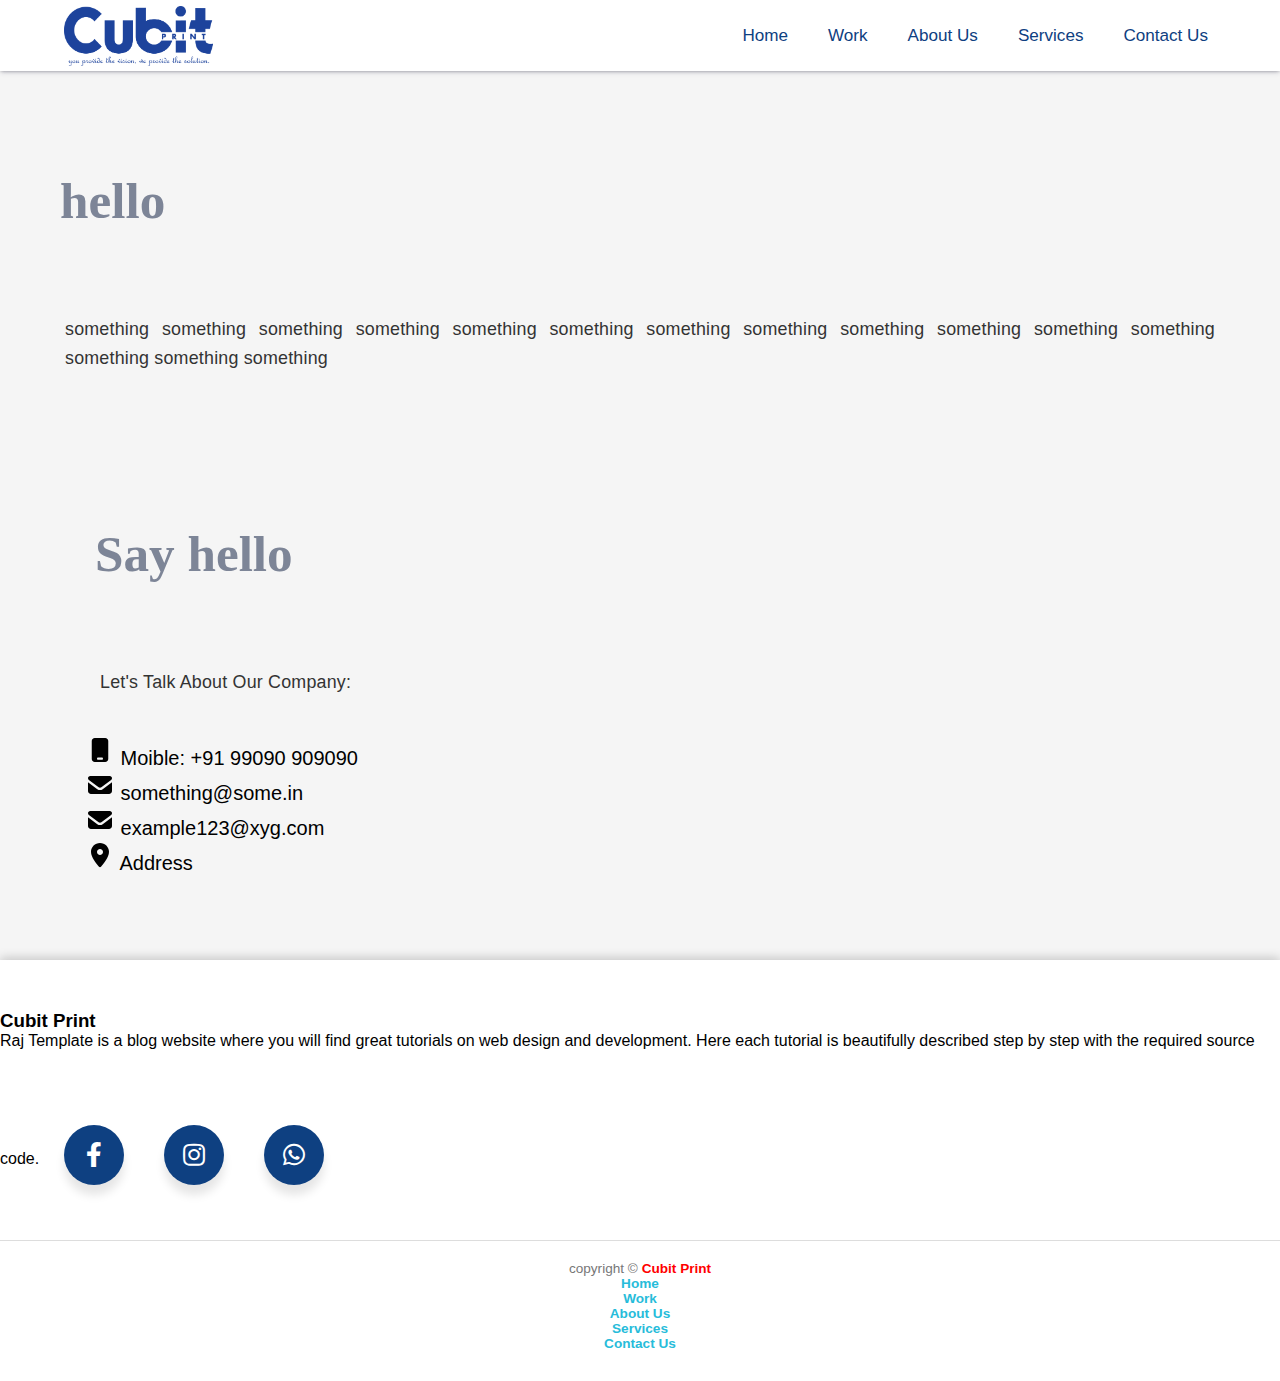
<file: templates/contact-us.html>
<!DOCTYPE html>
<html lang="en">

<head>
  <meta charset="UTF-8">
  <meta name="viewport" content="width=device-width, initial-scale=1.0">
  <link rel="stylesheet" href="../css/design.css">
  <title>Document</title>
</head>
<link rel="stylesheet" href="https://cdnjs.cloudflare.com/ajax/libs/font-awesome/5.15.3/css/all.min.css" />

<body>
  <nav>
    <div class="logo">
      <img src="../images/Cubit_Print-logo.png" alt="logo" />
    </div>
    <ul style="align-items: c">
      <li>
        <a href="../">Home</a>
      </li>
      <li>
        <a href="../templates/work-show.html">Work</a>
      </li>
      <li>
        <a href="../templates/about-us.html">About Us</a>
      </li>
      <li>
        <a href="#">Services</a>
      </li>
      <li>
        <a href="#">Contact Us</a>
      </li>
    </ul>
    <div class="hamburger">
      <span class="line"></span>
      <span class="line"></span>
      <span class="line"></span>
    </div>
  </nav>
  <div class="menubar">
    <ul>
      <li>
        <a href="../">Home</a>
      </li>
      <li>
        <a href="../templates/work-show.html">Work</a>
      </li>
      <li>
        <a href="../templates/about-us.html">About Us</a>
      </li>
      <li>
        <a href="#">Services</a>
      </li>
      <li>
        <a href="#">Contact Us</a>
      </li>
    </ul>
  </div>

  <script src="../javascript/script.js"></script>
  <div class="main">
  <div class="animate-on-scroll">
  <div class="content">
    <div class="title">
      hello
    </div>
    <div class="summary">
      something something something

      something something something
      
      something something something
      
      something something something
      
      something something something
      
    </div>
    <div class="content-2" style="display: flex; justify-content: space-between; margin-bottom: 50px;">
      <div class="form-detail" style="text-align: start; margin: 35px;">
        <div class="title">Say hello</div>
        <div class="summary">Let's Talk About Our Company:</div>
        <div class="details" style="font-size: 20px; text-align: start; word-spacing: 100%;"><br>

          <svg xmlns="http://www.w3.org/2000/svg" height="30" width="30" viewBox="0 0 640 640">
            <path
              d="M208 64C172.7 64 144 92.7 144 128L144 512C144 547.3 172.7 576 208 576L432 576C467.3 576 496 547.3 496 512L496 128C496 92.7 467.3 64 432 64L208 64zM280 480L360 480C373.3 480 384 490.7 384 504C384 517.3 373.3 528 360 528L280 528C266.7 528 256 517.3 256 504C256 490.7 266.7 480 280 480z" />
          </svg> Moible: +91 99090 909090<br>
          <svg xmlns="http://www.w3.org/2000/svg" height="30" width="30" viewBox="0 0 640 640">
            <path
              d="M112 128C85.5 128 64 149.5 64 176C64 191.1 71.1 205.3 83.2 214.4L291.2 370.4C308.3 383.2 331.7 383.2 348.8 370.4L556.8 214.4C568.9 205.3 576 191.1 576 176C576 149.5 554.5 128 528 128L112 128zM64 260L64 448C64 483.3 92.7 512 128 512L512 512C547.3 512 576 483.3 576 448L576 260L377.6 408.8C343.5 434.4 296.5 434.4 262.4 408.8L64 260z" />
          </svg> something@some.in <br>
          <svg xmlns="http://www.w3.org/2000/svg" height="30" width="30" viewBox="0 0 640 640">
            <path
              d="M112 128C85.5 128 64 149.5 64 176C64 191.1 71.1 205.3 83.2 214.4L291.2 370.4C308.3 383.2 331.7 383.2 348.8 370.4L556.8 214.4C568.9 205.3 576 191.1 576 176C576 149.5 554.5 128 528 128L112 128zM64 260L64 448C64 483.3 92.7 512 128 512L512 512C547.3 512 576 483.3 576 448L576 260L377.6 408.8C343.5 434.4 296.5 434.4 262.4 408.8L64 260z" />
          </svg> example123@xyg.com <br>
          <svg xmlns="http://www.w3.org/2000/svg" height="30" width="30" viewBox="0 0 640 640">
            <path
              d="M128 252.6C128 148.4 214 64 320 64C426 64 512 148.4 512 252.6C512 371.9 391.8 514.9 341.6 569.4C329.8 582.2 310.1 582.2 298.3 569.4C248.1 514.9 127.9 371.9 127.9 252.6zM320 320C355.3 320 384 291.3 384 256C384 220.7 355.3 192 320 192C284.7 192 256 220.7 256 256C256 291.3 284.7 320 320 320z" />
          </svg> Address <br>
        </div>

      </div>
      <div class="map" style="margin: 15px;"><iframe src="https://www.google.com/maps/embed?pb=!1m18!1m12!1m3!1d30765493.77262258!2d61.021017541000894!3d19.73162747078802!2m3!1f0!2f0!3f0!3m2!1i1024!2i768!4f13.1!3m3!1m2!1s0x30635ff06b92b791%3A0xd78c4fa1854213a6!2sIndia!5e0!3m2!1sen!2sin!4v1758718142406!5m2!1sen!2sin" width="600" height="450" style="border:0;" allowfullscreen="" loading="lazy" referrerpolicy="no-referrer-when-downgrade"></iframe></div>
    </div>
  </div>
  </div>
  </div>
  <div class="footer">
    <footer>
      <div class="footer-content">
        <h3>Cubit Print</h3>
        Raj Template is a blog website where you will find great tutorials on web design and development. Here each
        tutorial is beautifully described step by step with the required source code.
        <div class="wrapper">
          <a href="#" class="icon facebook">
            <div class="tooltip">
              Facebook
            </div>
            <span><i class="fab fa-facebook-f"></i></span>
          </a>
          <a href="#" class="icon instagram">
            <div class="tooltip">
              Instagram
            </div>
            <span><i class="fab fa-instagram"></i></span>
          </a>
          <a href="#" class="icon whatsapp">
            <div class="tooltip">
              WhatsApp
            </div>
            <span><i class="fab fa-whatsapp"></i></span>
          </a>
        </div>
        <div class="footer-bottom">
          copyright &copy; <a href="/index.html" style="color: red;">Cubit Print</a>
          <div class="footer-menu">
            <ul class="f-menu">
              <li><a href="../">Home</a></li>
              <li><a href="../templates/work-show.html">Work</a></li>
              <li><a href="../templates/about-us.html">About Us</a></li>
              <li><a href="#">Services</a></li>
              <li><a href="#">Contact Us</a></li>
            </ul>
          </div>
        </div>

    </footer>
</body>


</html>
</file>
<file: css/design.css>
* {

  margin: 0px;
  padding: 0px;
  max-width: 100%;
}

@media(max-width:528px) {

  .main,
  .grid-container,
  .footer,
  .wrapper {
    overflow-x: hidden;
  }
}

body {
  font-family: Helvetica;

}

.title {
  font-family: 'Pacifico', cursive;
  font-weight: 700;
  font-size: 3.2rem;
  margin-top: 100px;
  margin-left: 10px;
  margin-bottom: 80px;
  /* margin-bottom: 0.4em; */
  display: inline-block;
  cursor: default;
  color: #7d8597;
}

.title-2{
  
  font-family: Cambria, Georgia, serif;
  font-weight: 700;
  font-size: 2.2rem;
  /* margin-top: 100px; */
  margin-left: 10px;
  margin-bottom: 20px;
  /* margin-bottom: 0.4em; */
  display: inline-block;
  cursor: default;
  color: #7d8597;
}
.title-d{
    font-family: Cambria, Georgia, serif;
  font-weight: 700;
  font-size: 2.2rem;
  margin-top: 90px;
  margin-left: 10px;
  margin-bottom: 20px;
  /* margin-bottom: 0.4em; */
  display: inline-block;
  cursor: default;
  color: #7d8597;
}
.title-s{
   font-family: 'Pacifico', cursive;
  font-weight: 700;
  font-size: 3.2rem;
  margin-top: 100px;
  margin-left: 10px;
  margin-bottom: 30px;
  /* margin-bottom: 0.4em; */
  display: inline-block;
  cursor: default;
  color: #7d8597;
}

#typing {
  font-weight: 700;
  font-family: Cambria, Georgia, serif;
  font-size: 3.2rem;
  color: #7d8597;

  /* prevent height shift */
  height: 120px; /* set to the max needed height */
  overflow: hidden;
  position: relative;
}
.rotating-text-wrapper {
  height: 60px; /* Set based on your font-size */
  overflow: hidden;
  display: flex;
  align-items: center; /* Vertically center the text */
}

/* Your animated text */
.rotating-text {
  display: inline-block;
  font-family: 'Courier New', Courier, monospace;
  font-size: 2rem;
  font-weight: 600;
  color: #696969;

  white-space: nowrap;
  overflow: hidden;
  user-select: none;
  min-width: 260px; /* Prevent horizontal flicker */
  animation: fadeIn 0.7s forwards ease;
}

/* Optional fade-in animation */
@keyframes fadeIn {
  from {
    opacity: 0;
  }
  to {
    opacity: 1;
  }
}

/* banner  */

.page-title-banner {
  width: 100%;
  height: 340px;
  background: url('../images/Untitled-2-04.jpg') center/cover no-repeat;
  box-shadow: 0 4px 15px rgba(0, 0, 0, 0.4);
  color: white;
  display: flex;
  justify-content: center;
  align-items: center;
  position: relative;
  overflow: hidden;
  margin-bottom: 40px;
}

/* overlay for better text contrast */
.page-title-banner::before {
  content: '';
  position: absolute;
  inset: 0;
  background: rgba(0, 0, 0, 0.4);
  z-index: 0;
}

.page-title-banner h1 {
  position: relative;
  font-size: 3rem;
  font-weight: 700;
  letter-spacing: 3px;
  text-transform: uppercase;
  opacity: 0;
  animation: fadeInText 2s ease forwards;
  z-index: 1;
}

@keyframes fadeInText {
  to {
    opacity: 1;
  }
}

@media (max-width: 768px) {
  .page-title-banner {
    height: 100px;
  }

  .page-title-banner h1 {
    font-size: 1.8rem;
    letter-spacing: 1.5px;
  }
}





/* summary  */
.summary {
  font-family: 'Lato', sans-serif;
  text-align: justify;
  font-size: 17.88px;
  font-weight: 400;
  color: #333;
  line-height: 1.65;
  letter-spacing: 0.2px;
  margin: 15px;
  margin-top: 5px;
  user-select: text;
}

.summary#con {
  margin: 10px;
  margin-top: -2px;
}
.summary#ser{
  margin-bottom: 40px;
}

.summary-2 {
  display: grid;
  grid-template-columns: repeat(2, 1fr);
  gap: 40px 30px;
  text-align: justify;
  max-width: 1200px;
  margin: 0 auto;
  padding: 0 15px;
}

/* Zig-zag forcing columns (desktop only) */
@media (min-width: 769px) {
  .summary-2 > .contain:nth-child(4n + 1) {
    grid-column: 1;
  }

  .summary-2 > .contain:nth-child(4n + 2) {
    grid-column: 2;
    margin-top: 30px;
  }

  .summary-2 > .contain:nth-child(4n + 3) {
    grid-column: 1;
    margin-top: 30px;
  }

  .summary-2 > .contain:nth-child(4n + 4) {
    grid-column: 2;
  }
}

.contain img {
  width: 100%;
  max-width: 250px;
  height: auto;
  margin-left: 150px;
  border-radius: 10px;
  display: block;
}

/* ✅ MOBILE FIXES */
@media (max-width: 768px) {
  .summary-2 {
    grid-template-columns: 1fr;
    gap: 30px;
    max-width: 100%;
    padding: 0 15px;
  }

  .summary-2 > .contain {
    width: 100%;
    max-width: 100%;
  }

  .contain img {
    max-width: 100%;
    margin-left: 0%;
    height: auto;
  }

  .title-2 {
    font-size: 1.2rem;
    margin-bottom: 8px;
  }

  .summary {
    font-size: 1rem;
  }
}

a {
  text-decoration: none;
  color: #000;
}

@media (min-width: 1920px) {
  .main {
    margin: 0 auto;
  }
}

.main {
  padding-left: 50px;
  padding-right: 50px;
  max-width: 1920px;
}


nav {
  padding: 5px 5%;
  display: flex;
  justify-content: space-between;
  align-items: center;
  box-shadow: rgba(50, 50, 93, 0.25) 0px 2px 5px -1px,
    rgba(0, 0, 0, 0.3) 0px 1px 3px -1px;
  z-index: 1;
  font-size: 18px;
  font-weight: bold;
  background-color: white;
}

nav .logo {
  display: flex;
  align-items: center;
}

nav .logo img {
  height: 60px;
  width: auto;
  margin-right: 10px;
}

nav .logo h1 {
  font-size: 1.1rem;
  background: linear-gradient(to right, #b927fc 0%, #2c64fc 100%);
  -webkit-background-clip: text;
  background-clip: text;
  -webkit-text-fill-color: transparent;
}

nav ul {
  list-style: none;
  display: flex;
  padding-top: 20px;
  padding-bottom: 20px;
}

nav ul li {
  margin-left: 1.5rem;
}

nav ul li a {
  text-decoration: none;
  color: #0E4081;
  font-size: 95%;
  font-weight: 400;
  padding: 4px 8px;
  border-radius: 5px;
}

nav ul li a:hover {
  font-weight: bold;
  color: #BBC9D8;
}

.hamburger {
  display: none;
  cursor: pointer;
}

.hamburger .line {
  width: 25px;
  height: 1px;
  background-color: black;
  display: block;
  margin: 7px auto;
  transition: all 0.3s ease-in-out;
}

.hamburger-active {
  transition: all 0.3s ease-in-out;
  transition-delay: 0.6s;
  transform: rotate(45deg);
}

.hamburger-active .line:nth-child(2) {
  width: 0px;
}

.hamburger-active .line:nth-child(1),
.hamburger-active .line:nth-child(3) {
  transition-delay: 0.3s;
}

.hamburger-active .line:nth-child(1) {
  transform: translateY(12px);
}

.hamburger-active .line:nth-child(3) {
  transform: translateY(-5px) rotate(90deg);
}

.menubar {
  position: absolute;
  top: 0;
  left: -60%;
  display: flex;
  justify-content: center;
  align-items: flex-start;
  width: 60%;
  height: 100vh;
  padding: 20% 0;
  background: rgba(255, 255, 255);
  transition: all 0.5s ease-in;
  z-index: 2;
}

@media(min-width:800px) {
  .menubar {
    display: none;
  }
}
.active {
  left: 0;
}
.menubar ul {
  padding: 0;
  list-style: none;
}

.menubar ul li {
  margin-bottom: 32px;
}

.menubar ul li a {
  text-decoration: none;
  color: #000;
  font-size: 95%;
  font-weight: 400;
  padding: 5px 10px;
  border-radius: 5px;
}

.menubar ul li a:hover {
  background-color: #f5f5f5;
}

@media screen and (max-width: 790px) {
  .hamburger {
    display: block;
  }

  nav ul {
    display: none;
  }
}



/*    grid      */



.popup-gallery {
  display: flex;
  gap: 10px;
  /* Remove scrolling */
  overflow-x: visible; /* or just remove any overflow rule */
  flex-wrap: wrap;     /* allow images to wrap to next line if needed */
  justify-content: flex-start;
}

/* Grid container */
.grid-container {
  display: grid;
  grid-template-columns: repeat(3, 1fr);
  gap: 15px;
  padding: 15px;
  max-width: 1200px;
  margin: 0 auto 50px auto;
}

/* Card styles */
.card {
  position: relative;
  border-radius: 10px;
  overflow: hidden;
  cursor: pointer;
  text-align: center;
  transition: transform 0.3s ease;
  background: #000;
  color: white;
}

.card:hover {
  transform: scale(1.03);
}

.card img {
  width: 100%;
  height: auto;
  display: block;
}

.card_overlay {
  position: absolute;
  top: 0;
  left: 0;
  right: 0;
  bottom: 0;
  background-color: rgba(0,0,0,0.6);
  color: white;
  opacity: 0;
  transition: opacity 0.3s ease;
  display: flex;
  flex-direction: column;
  justify-content: center;
  align-items: center;
  padding: 15px;
}

.card:hover .card_overlay {
  opacity: 1;
}

.card_title {
  font-size: 1.5em;
  font-weight: bold;
}

.card_text {
  margin-top: 0.3em;
  font-size: 1em;
}

/* Popup CSS */
.popup-overlay {
  position: fixed;
  inset: 0;
  background: rgba(255 255 255 / 0.7);
  backdrop-filter: blur(6px);
  display: none;
  justify-content: center;
  align-items: center;
  z-index: 10000;
  padding: 20px;
}

.popup-overlay.active {
  display: flex;
}

.popup {
  background: white;
  border-radius: 12px;
  max-width: 900px;
  width: 100%;
  max-height: 90vh;
  display: flex;
  flex-direction: row;
  padding: 20px;
  box-sizing: border-box;
  position: relative;
  color: #222;
  opacity: 0;
  transform: scale(0.95);
  animation: popupFadeScaleIn 0.3s forwards;
  overflow: hidden;
  box-shadow: 0 10px 40px rgba(0, 0, 0, 0.12);
}

@keyframes popupFadeScaleIn {
  to {
    opacity: 1;
    transform: scale(1);
  }
}

.popup-main-image {
  flex-shrink: 0;
  width: 50%;
  max-height: 90vh;
  object-fit: contain;
  border-radius: 10px;
  margin-right: 20px;
  user-select: none;
}

.popup-content {
  flex-grow: 1;
  display: flex;
  flex-direction: column;
  justify-content: flex-start;
  overflow: hidden;
}

.popup-details {
  font-size: 1.1em;
  line-height: 1.4;
  color: #333;
  margin-bottom: 15px;
  white-space: normal;
}

.popup-details h2 {
  margin: 0 0 10px 0;
  font-weight: 700;
  font-size: 2em;
  color: #111;
}

.popup-gallery {
  display: flex;
  gap: 10px;
  overflow-x: auto;
  padding-bottom: 5px;
}

.popup-gallery img {
  width: 70px;
  height: 70px;
  object-fit: cover;
  border-radius: 6px;
  border: 2px solid transparent;
  cursor: pointer;
  flex-shrink: 0;
  transition: border-color 0.3s, transform 0.3s;
  user-select: none;
}

.popup-gallery img.selected,
.popup-gallery img:hover {
  border-color: #3498db;
  transform: scale(1.05);
}

/* Responsive popup */
@media (max-width: 768px) {
  .popup {
    flex-direction: column;
    max-height: 80vh;
  }

  .popup-main-image {
    width: 100%;
    max-height: 50vh;
    margin-right: 0;
    margin-bottom: 15px;
  }

  .popup-gallery {
    justify-content: center;
    padding-bottom: 10px;
  }
}

/* Responsive grid */
@media (max-width: 900px) {
  .grid-container {
    grid-template-columns: repeat(2, 1fr);
    gap: 12px;
    padding: 12px;
  }
}

@media (max-width: 600px) {
  .grid-container {
    grid-template-columns: 1fr;
    padding: 10px;
    gap: 10px;
  }
}

/* ======= Popup CSS with fixes and animations ======= */
.popup-overlay {
  position: fixed;
  top: 0;
  left: 0;
  right: 0;
  bottom: 0;
  background: rgba(255 255 255 / 0.7);
  backdrop-filter: blur(6px);
  display: none;
  justify-content: center;
  align-items: center;
  z-index: 10000;
  padding: 20px;
}

.popup-overlay.active {
  display: flex;
}

.popup {
  background: white;
  border-radius: 12px;
  max-width: 900px;
  width: 100%;
  max-height: 90vh;
  display: flex;
  flex-direction: row;
  padding: 20px;
  box-sizing: border-box;
  position: relative;
  color: #222;
  opacity: 0;
  transform: scale(0.95);
  will-change: transform, opacity;
  animation: popupFadeScaleIn 0.3s forwards;
  overflow: hidden;
  box-shadow: 0 10px 40px rgba(0, 0, 0, 0.12);
}

@keyframes popupFadeScaleIn {
  to {
    opacity: 1;
    transform: scale(1);
  }
}

.popup-main-image {
  flex-shrink: 0;
  width: 50%;
  max-height: 90vh;
  object-fit: contain;
  border-radius: 10px;
  margin-right: 20px;
  user-select: none;
}

.popup-content {
  flex-grow: 1;
  display: flex;
  flex-direction: column;
  justify-content: flex-start;
  overflow: hidden;
}

.popup-details {
  font-size: 1.1em;
  line-height: 1.4;
  color: #333;
  margin-bottom: 15px;
  white-space: normal;
}

.popup-details h2 {
  margin: 0 0 10px 0;
  font-weight: 700;
  font-size: 2em;
  color: #111;
}

.popup-gallery {
  display: flex;
  gap: 10px;
  overflow-x: auto;
  padding-bottom: 5px;
}

.popup-gallery img {
  width: 70px;
  height: 70px;
  object-fit: cover;
  border-radius: 6px;
  border: 2px solid transparent;
  cursor: pointer;
  flex-shrink: 0;
  transition: border-color 0.3s, transform 0.3s;
  user-select: none;
}

.popup-gallery img.selected,
.popup-gallery img:hover {
  border-color: #3498db;
  transform: scale(1.05);
}

/* Responsive popup for small screens */
@media (max-width: 768px) {
  .popup {
    flex-direction: column;
    max-height: 80vh;
  }

  .popup-main-image {
    width: 100%;
    max-height: 50vh;
    margin-right: 0;
    margin-bottom: 15px;
  }

  .popup-gallery {
    justify-content: center;
    padding-bottom: 10px;
  }
}

/* content us work  */


@media (max-width: 768px) {
  .content-2 {
    display: block !important;
    /* Switch from flex to block so divs stack vertically */
    margin-bottom: 30px !important;
  }

  .form-detail,
  .map {
    margin: 20px auto !important;
    /* Center with vertical spacing */
    width: 90% !important;
    /* Take almost full width on small screens */
    text-align: center !important;
    /* Center text for better mobile look */
  }

  .map iframe {
    width: 100% !important;
    /* Responsive iframe width */
    height: 300px !important;
    /* Adjust height for mobile */
  }
}

/* footer */


body {
  margin: 0;
  font-family: 'Segoe UI', Tahoma, Geneva, Verdana, sans-serif;
  background: #f5f5f5;
}

/* Make footer background & shadow full width */
footer {
  width: 100vw;
  /* full viewport width */
  background: #ffffff;
  box-shadow: rgba(0, 0, 0, 0.2) 0px -2px 10px;
  padding: 50px 0 30px;
  /* vertical padding only */
  box-sizing: border-box;
  position: relative;
  left: 0;
  right: 0;
  overflow-x: hidden;
}

/* Center content and limit max width */
.footer-container {
  max-width: 1200px;
  margin: auto;
  /* center horizontally */
  padding: 0 20px;
  /* side padding for smaller screens */
  display: flex;
  flex-wrap: wrap;
  justify-content: space-between;
  gap: 40px;
  box-sizing: border-box;
}

/* Same styles for sections */
.footer-section {
  flex: 1 1 250px;
  min-width: 100px;
}

.footer-section h3 {
  font-size: 1.3rem;
  margin-bottom: 15px;
  color: #0E4081;
  font-weight: 600;
  text-transform: capitalize;
}

.footer-section p,
.footer-section a,
.footer-section li {
  font-size: 0.95rem;
  line-height: 1.7;
  color: #555;
  text-decoration: none;
  user-select: none;
}

.footer-section ul {
  list-style: none;
  padding: 0;
  margin: 0;
}

.footer-section ul li {
  margin-bottom: 8px;
}

.footer-section ul li a:hover {
  color: #27bcda;
}

.social-icons {
  display: flex;
  gap: 15px;
  margin-top: 15px;
}

.social-icons a {
  background: #0E4081;
  color: #fff;
  width: 36px;
  height: 36px;
  display: flex;
  align-items: center;
  justify-content: center;
  border-radius: 50%;
  transition: background-color 0.3s ease, box-shadow 0.3s ease;
  box-shadow: 0 2px 6px rgba(14, 64, 129, 0.3);
}

.social-icons a:hover {
  background: #27bcda;
  box-shadow: 0 4px 12px rgba(39, 188, 218, 0.6);
}

.footer-bottom {
  border-top: 1px solid #ddd;
  margin-top: 40px;
  padding-top: 20px;
  text-align: center;
  font-size: 0.85rem;
  color: #777;
  user-select: none;
}

.footer-bottom a {
  color: #27bcda;
  text-decoration: none;
  font-weight: 600;
  transition: color 0.3s ease;
}

.footer-bottom a:hover {
  color: #0E4081;
  text-decoration: underline;
}

/* Responsive */
@media (max-width: 768px) {
  .footer-container {
    flex-direction: column;
    align-items: center;
    text-align: center;
  }

  .social-icons {
    justify-content: center;
  }
}

.wrapper {
  display: inline-flex;
  height: 50px;
  padding-top: 80px;
  padding-bottom: 20px;
}

.wrapper .icon {
  margin: 0 20px;
  text-align: center;
  cursor: pointer;
  display: flex;
  align-items: center;
  justify-content: center;
  flex-direction: column;
  position: relative;
  z-index: 2;
  text-decoration: none;
  transition: 0.4s cubic-bezier(0.68, -0.55, 0.265, 1.55);
}

.wrapper .icon span {
  display: block;
  height: 60px;
  width: 60px;
  color: white;
  background: #0E4081;
  border-radius: 50%;
  position: relative;
  z-index: 2;
  box-shadow: 0px 10px 10px rgba(0, 0, 0, 0.1);
  transition: 0.4s cubic-bezier(0.68, -0.55, 0.265, 1.55);
}

.wrapper .icon span i {
  line-height: 60px;
  font-size: 25px;
}

.wrapper .icon .tooltip {
  position: absolute;
  top: 0;
  z-index: 1;
  background: #fff;
  color: #fff;
  padding: 10px 18px;
  font-size: 15px;
  font-weight: 500;
  border-radius: 25px;
  opacity: 0;
  pointer-events: none;
  box-shadow: 0px 10px 10px rgba(0, 0, 0, 0.1);
  transition: 0.4s cubic-bezier(0.68, -0.55, 0.265, 1.55);
}

.wrapper .icon:hover .tooltip {
  top: -70px;
  opacity: 1;
  pointer-events: auto;
}

.icon .tooltip:before {
  position: absolute;
  content: "";
  height: 15px;
  width: 15px;
  background: inherit;
  left: 50%;
  bottom: -6px;
  transform: translateX(-50%) rotate(45deg);
}

.wrapper .icon:hover span {
  color: #fff;
}

.wrapper .icon:hover span,
.wrapper .icon:hover .tooltip {
  text-shadow: 0px -1px 0px rgba(0, 0, 0, 0.4);
}

.wrapper .facebook:hover span,
.wrapper .facebook:hover .tooltip {
  background: #3B5999;
}

.wrapper .twitter:hover span,
.wrapper .twitter:hover .tooltip {
  background: #46C1F6;
}

.wrapper .instagram:hover span,
.wrapper .instagram:hover .tooltip {
  background: #e1306c;
}

.wrapper .github:hover span,
.wrapper .github:hover .tooltip {
  background: #333;
}

.wrapper .whatsapp:hover span,
.wrapper .whatsapp:hover .tooltip {
  background: #25D366;
}

@media (max-width:500px) {
  .wrapper .icon {
    margin: 0 5px;
  }
}


/* images */

#result {
      display: grid;
      grid-template-columns: repeat(3, 1fr);
      gap: 10px;
      padding: 20px;
      margin-bottom: 50px;
      justify-content: center;
    }

    #result .card {
      width: 100%;
      position: relative;
      border-radius: 10px;
      overflow: hidden;
      cursor: pointer;
      transition: transform 0.3s ease;
      aspect-ratio: 1 / 1;
    }
    #result .card:hover {
      transform: scale(1.05);
    }
    #result .card img {
      width: 100%;
      height: 100%;
      object-fit: cover;
      display: block;
      border-radius: 10px;
    }
    #result .card_overlay {
      position: absolute;
      top: 0;
      left: 0;
      width: 100%;
      height: 100%;
      background-color: rgba(0,0,0,0.6);
      color: white;
      display: flex;
      flex-direction: column;
      justify-content: center;
      align-items: center;
      opacity: 0;
      transition: opacity 0.25s;
      border-radius: 10px;
      padding: 15px;
      box-sizing: border-box;
    }
    #result .card:hover .card_overlay {
      opacity: 1;
    }
    .card_title {
      font-size: 1.5em;
      font-weight: bold;
      margin-bottom: 0.5em;
      text-align: center;
    }
    .card_text {
      font-size: 1em;
      text-align: center;
    }@media (max-width: 768px) {
  #result {
    grid-template-columns: repeat(2, 1fr); /* 2 columns on mobile */
    gap: 12px;
    padding: 15px;
  }

  #result .card {
    aspect-ratio: 1 / 1; /* Maintain square aspect */
  }

  .card_title {
    font-size: 1.2em;
  }

  .card_text {
    font-size: 0.9em;
  }
}

@media (max-width: 480px) {
  #result {
    grid-template-columns: 1fr; /* Single column on very small screens */
  }
}


    /* ===== Popup overlay / box ===== */
    .popup-overlay {
      position: fixed; /* fixed to viewport */
      top: 0; left: 0; right: 0; bottom: 0;
      background: rgba(255,255,255,0.7);
      backdrop-filter: blur(6px);
      display: none;
      justify-content: center;
      align-items: center;
      z-index: 10000;
    }
    .popup-overlay.active {
      display: flex;
    }

    .popup {
      background: white;
      border-radius: 12px;
      max-width: 900px;
      width: 100%;
      max-height: 90vh;
      display: flex;
      flex-direction: row;
      padding: 20px;
      box-sizing: border-box;
      color: #222;
      box-shadow: 0 10px 40px rgba(0, 0, 0, 0.12);
      overflow: hidden;
      opacity: 0;
      transform: scale(0.95);
      transition: opacity 0.3s ease-out, transform 0.3s ease-out;
    }

    .popup-overlay.active .popup {
      opacity: 1;
      transform: scale(1);
    }

    .popup-main-image {
      flex-shrink: 0;
      width: 50%;
      max-height: 90vh;
      object-fit: contain;
      border-radius: 10px;
      margin-right: 20px;
      user-select: none;
    }
    .popup-content {
      flex-grow: 1;
      display: flex;
      flex-direction: column;
      justify-content: flex-start;
      overflow: hidden;
    }
    .popup-details {
      font-size: 1.1em;
      line-height: 1.4;
      color: #333;
      margin-bottom: 15px;
      white-space: normal;
    }
    .popup-details h2 {
      margin: 0 0 10px 0;
      font-weight: 700;
      font-size: 2em;
      color: #111;
    }
    .popup-gallery {
      display: flex;
      gap: 10px;
      overflow-x: auto;
      padding-bottom: 5px;
    }
    .popup-gallery img {
      width: 70px;
      height: 70px;
      object-fit: cover;
      border-radius: 6px;
      border: 2px solid transparent;
      cursor: pointer;
      flex-shrink: 0;
      transition: border-color 0.3s, transform 0.3s;
      user-select: none;
    }
    .popup-gallery img.selected,
    .popup-gallery img:hover {
      border-color: #3498db;
      transform: scale(1.05);
    }

    @media (max-width: 768px) {
      .popup {
        flex-direction: column;
        max-height: 80vh;
      }
      .popup-main-image {
        width: 100%;
        max-height: 50vh;
        margin-right: 0;
        margin-bottom: 15px;
      }
      .popup-gallery {
        justify-content: center;
        padding-bottom: 10px;
      }
    }

/* pre loader  */

/* Full page preloader */
#preloader {
  position: fixed;
  top: 0;
  left: 0;
  width: 100%;
  height: 100%;
  background: #f4f6f9;
  /* clean light background */
  display: flex;
  justify-content: center;
  align-items: center;
  z-index: 9999;
  transition: opacity 0.6s ease, visibility 0.6s;
}

#preloader.hide {
  opacity: 0;
  visibility: hidden;
}

/* Loader design */
.loader {
  width: 80px;
  height: 80px;
  border-radius: 50%;
  border: 6px solid #808287;
  border-top: 6px solid #084089;
  animation: spin 1s linear infinite;
  box-shadow: 0 0 15px #08408966, inset 0 0 15px #80828766;
}

@keyframes spin {
  0% {
    transform: rotate(0deg);
  }

  100% {
    transform: rotate(360deg);
  }
}

/* Page content */
/* Full page preloader */
#preloader {
  position: fixed;
  top: 0;
  left: 0;
  width: 100%;
  height: 100%;
  background: #084089;
  /* brand blue background */
  display: flex;
  justify-content: center;
  align-items: center;
  z-index: 9999;
  transition: opacity 0.6s ease, visibility 0.6s;
}

#preloader.hide {
  opacity: 0;
  visibility: hidden;
}

/* Loader design */
.loader {
  width: 80px;
  height: 80px;
  border-radius: 50%;
  border: 6px solid #808287;
  /* gray */
  border-top: 6px solid #fff;
  /* white for contrast */
  animation: spin 1s linear infinite;
  box-shadow: 0 0 15px #ffffff66, inset 0 0 15px #80828766;
}

@keyframes spin {
  0% {
    transform: rotate(0deg);
  }

  100% {
    transform: rotate(360deg);
  }
}

/* service */

/* Services Container - 3 columns desktop */
.services-container {
  display: grid;
  grid-template-columns: repeat(2, 1fr);
  gap: 2.5rem 2rem;
  max-width: 1100px;
  margin: 0 auto;
  margin-bottom: 50px;
  margin-top: 50px;
  padding: 0 15px;
  padding-bottom: 50px;
  align-items: stretch;
}

/* Service Card */
.service-card {
  background-color: #fff;
  border-radius: 14px;
  box-shadow: 0 4px 16px rgba(0, 0, 0, 0.08);
  padding: 28px 24px;
  display: flex;
  align-items: flex-start;
  gap: 22px;
  transition: box-shadow 0.3s ease;
  cursor: default;
  min-height: 150px;
    height: 80%;
  display: flex;
  flex-direction: row;
  flex-grow: 1;
  align-items: flex-start;
  justify-content: flex-start;

}

.service-card:hover {
  box-shadow: 0 12px 35px rgba(0, 82, 204, 0.25);
}

/* Icon Container */
.service-icon {
  flex-shrink: 0;
  width: 60px;
  height: 60px;
  border-radius: 12px;
  background-color: #e9f0ff;
  display: flex;
  align-items: center;
  justify-content: center;
  transition: background-color 0.3s ease;
}

.service-card:hover .service-icon {
  background-color: #0052cc;
}

.service-icon svg {
  width: 36px;
  height: 36px;
  fill: #0052cc;
  transition: fill 0.3s ease;
}

.service-card:hover .service-icon svg {
  fill: #fff;
}

/* Text Content */
.service-content {
  flex: 1;
}

.service-title {
  font-size: 1.35rem;
  font-weight: 700;
  margin: 0 0 0.45em 0;
  color: #111;
}

.service-description {
  font-size: 1rem;
  color: #444;
  line-height: 1.45;
  margin: 0;
}

/* Responsive: Tablets 2 columns */
@media (max-width: 900px) {
  .services-container {
    grid-template-columns: repeat(2, 1fr);
    gap: 2rem 1.5rem;
  }
  .service-card{
    height: 90%;
  }
}

/* Mobile: 1 column, center content */
@media (max-width: 600px) {
  .services-container {
    grid-template-columns: 1fr;
    gap: 1.75rem;
  }

  .service-card {
    flex-direction: column;
    align-items: center;
    /* center all items horizontally */
    text-align: center;
    padding: 20px 18px;
    min-height: auto;
  }

  .service-icon {
    margin-bottom: 15px;
    width: 60px;
    height: 60px;
  }

  .service-icon svg {
    width: 36px;
    height: 36px;
  }

  .service-content {
    flex: none;
    /* remove flex-grow on mobile */
  }

  .service-title {
    font-size: 1.4rem;
  }

  .service-description {
    font-size: 1.05rem;
  }
}

/* services page  */

    .container {
        max-width: 960px;
        margin: 0 auto;
        display: flex;
        gap: 60px;
        align-items: flex-start;
    }

    /* Sticky topics list */
    /* === Service Subtopics Section === */
.subtopics {
  flex: 0 0 400px;
  display: flex;
  flex-direction: column;
  gap: 28px;
  margin-bottom: 70px;
  position: sticky;
  top: 100px;
  align-self: flex-start;
  z-index: 2;
}

.subtopic-item {
  font-weight: 600;
  font-size: 1.3rem;
  color: #7d8597;
  user-select: none;
  letter-spacing: 0.03em;
  cursor: pointer;
  position: relative;
  padding-bottom: 6px;
  transition: color 0.3s ease;
  outline-offset: 3px;
}

.subtopic-item::after {
  content: '';
  position: absolute;
  bottom: 0;
  left: 0;
  width: 0;
  height: 3px;
  background-color: #7d8597;
  border-radius: 2px;
  transition: width 0.3s ease;
}

.subtopic-item.active {
  color: #3b82f6;
  font-weight: 700;
}

.subtopic-item.active::after {
  width: 100%;
  background-color: #3b82f6;
}

.subtopic-item:hover:not(.active),
.subtopic-item:focus-visible:not(.active) {
  color: #3b82f6;
}

.subtopic-item:focus-visible {
  outline: 2px solid #3b82f6;
  outline-offset: 3px;
}

/* === Responsive === */
@media (max-width: 720px) {
  .subtopics {
    /* Make vertical stack for title and scroll area */
    display: block;
    position: relative;
    width: 100%;
    padding-left: 10px;
    padding-bottom: 10px;
    border-bottom: 1px solid #ddd;
  }

  .title-d {
    /* Ensure visible, spacing below */
    font-size: 1.1rem;
    font-weight: 600;
    color: #333;
    margin-bottom: 12px;
  }

  /* Make subtopic-items scroll horizontally */
  .subtopic-item {
    display: inline-block; /* inline for horizontal flow */
    white-space: nowrap;
    padding: 6px 14px;
    font-size: 1.1rem;
    margin-right: 16px;
    line-height: 1.4;
    cursor: pointer;
    scroll-snap-align: start;
    vertical-align: middle; /* fix height alignment */
  }

  /* Wrap subtopic-items in horizontal scroll container */
  .subtopics {
    overflow-x: auto;
    overflow-y: hidden;
    white-space: nowrap;
    scroll-snap-type: x mandatory;
    -webkit-overflow-scrolling: touch;
  }
}




    .subtopic-item::after {
        content: '';
        position: absolute;
        bottom: 0;
        left: 0;
        width: 0;
        height: 3px;
        background-color: #7d8597;
        /* underline matches your color */
        border-radius: 2px;
        transition: width 0.3s ease;
    }

    .subtopic-item.active {
        color: #3b82f6;
        /* a nice blue for highlight */
        font-weight: 700;
    }

    .subtopic-item.active::after {
        width: 100%;
        background-color: #3b82f6;
        /* underline blue */
    }

    .subtopic-item:hover:not(.active),
    .subtopic-item:focus-visible:not(.active) {
        color: #3b82f6;
    }

    .subtopic-item:focus-visible {
        outline: 2px solid #3b82f6;
        outline-offset: 3px;
    }

    /* Images column */

    .images-column {
        flex: 1;
        display: flex;
        flex-direction: column;
        gap: 40px;
    }

    .image-item {
        border-radius: 20px;
        margin-bottom: 70px;
        overflow: hidden;
        box-shadow: 0 15px 35px rgba(0, 0, 0, 0.1);
        opacity: 0;
        transform: translateY(30px);
        transition:
            opacity 0.6s ease,
            transform 0.6s ease,
            box-shadow 0.4s ease,
            transform 0.4s ease;
    }
    .multi-image-group {
  display: grid;
  grid-template-columns: repeat(auto-fit, minmax(100%, 1fr));
  gap: 40px;
}

.multi-image-group img {
  width: 100%;
  height: auto;
  border-radius: 12px;
  box-shadow: 0 20px 40px rgba(59, 130, 246, 0.5);
  transition: transform 0.3s ease;
}

.multi-image-group img:hover {
  transform: scale(1.03);
}

    .image-item.visible {
        opacity: 1;
        transform: translateY(0);
    }

    .image-item.active {
        box-shadow: 0 20px 40px rgba(59, 130, 246, 0.5);
        transform: translateY(0) scale(1.03);
        transition: box-shadow 0.5s ease, transform 0.5s ease;
    }

    .image-item img {
        width: 680px;
        height: auto;
        display: block;
        border-radius: 20px;
        user-select: none;
        transition: transform 0.4s ease;
    }

    .image-item:hover img {
        transform: scale(1.05) translateY(-5px);
    }

    /* Responsive */
    @media (max-width: 720px) {
        .container {
            flex-direction: column;
            gap: 30px;
        }

        .subtopics {
            flex-direction: row;
            gap: 20px;
            overflow-x: auto;
            position: relative;
            top: auto;
            padding-bottom: 10px;
            border-bottom: 1px solid #ddd;
            width: 100%;
        }

        .subtopic-item {
            font-size: 1.1rem;
            white-space: nowrap;
            flex-shrink: 0;
            padding-bottom: 4px;
        }
    }
/* about us  */


.logo-container {
  overflow: hidden;
  white-space: nowrap;
  width: auto;
  max-width: 100%;
  padding: 10px;
  margin-bottom: 50px;
  border-top: 3px solid #ccc;
  border-bottom: 3px solid #ccc;
  padding: 30px 0;
  background: #ffffff;
  display: flex;
  flex-wrap: wrap;
  align-items: center;
  justify-content: center;
}

img.logo {
  max-width: 100%;
  height: auto;
    max-width: 250px;
  display: block;
}

.logo-container .logo-track {
  display: inline-block;
  animation: scroll 30s linear infinite;
}

.logo-container .logo {
  display: inline-block;
  width: calc(33.333vw);
  height: auto;
  vertical-align: middle;
  fill: #E5E4E2;
  transition: transform 0.3s ease;
  cursor: pointer;
}

.logo-container .logo:hover {
  transform: scale(1.1);
  fill: #bfbfbf;
}
img.logo:not(:last-child) {
  margin-right: 20px;
}

@keyframes scroll {
  0% {
    transform: translateX(0);
  }
  100% {
    transform: translateX(-50%);
  }
}
@media (max-width: 600px) {
  img.logo {
    max-height: 40px;
  }
}
</file>
